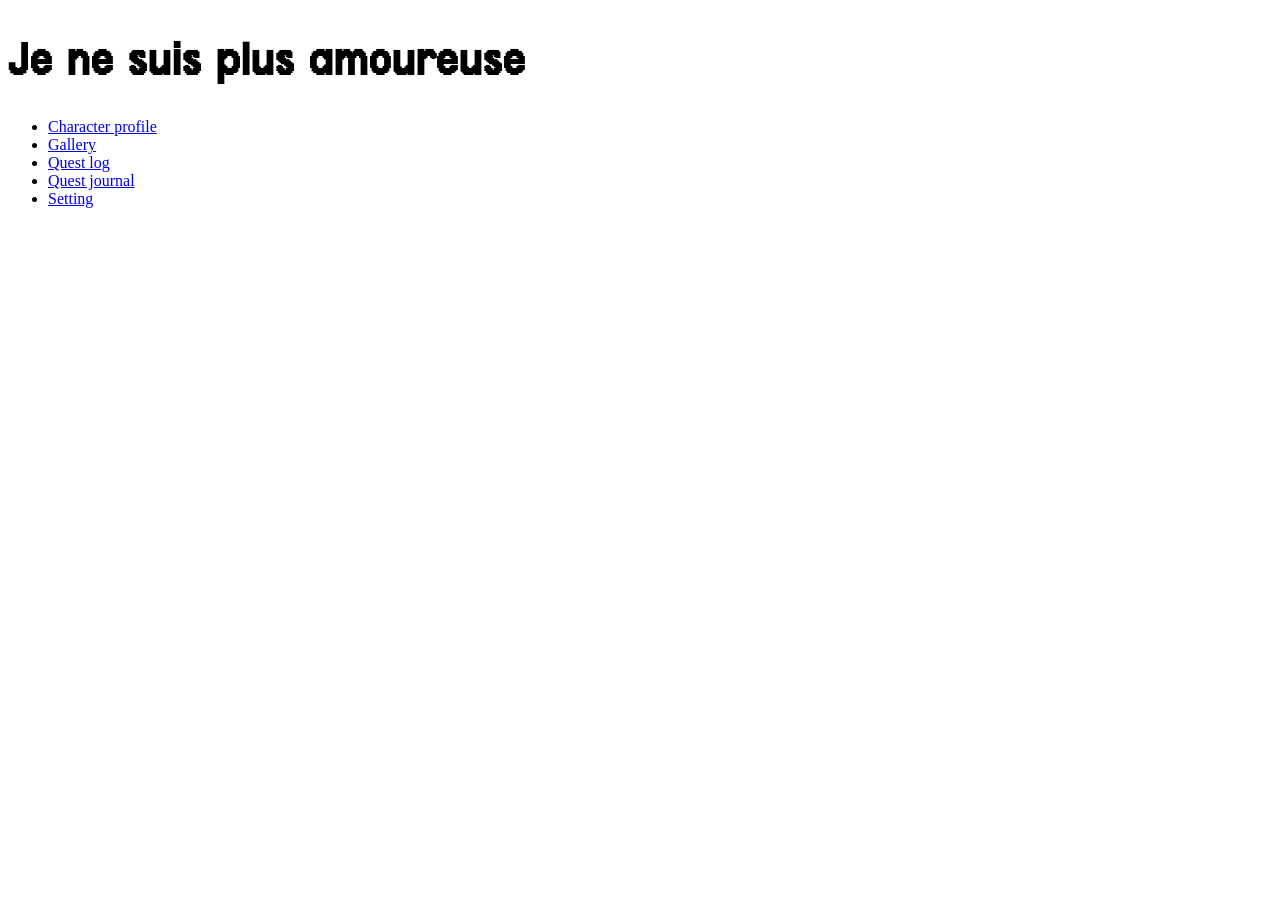
<file: index.html>
<!DOCTYPE html>
<html>
  <head>
    <meta charset="UTF-8">
    <meta name="viewport" content="width=device-width, initial-scale=1.0">
    <title>Je ne suis plus amoureuse</title>
    <link href="style.css" rel="stylesheet" type="text/css" media="all">
  </head>

  <body>
    
    <h1>Je ne suis plus amoureuse</h1>

    <ul>
        <li><a href="characterProfile.html">Character profile</a></li>
        <li><a href="gallery.html">Gallery</a></li>
        <li><a href="questLog.html">Quest log</a></li>
        <li><a href="questJournal.html">Quest journal</a></li>
        <li><a href="setting.html">Setting</a></li>
    </ul>
  </body>


  <script src="script.js"></script>
</html>
</file>
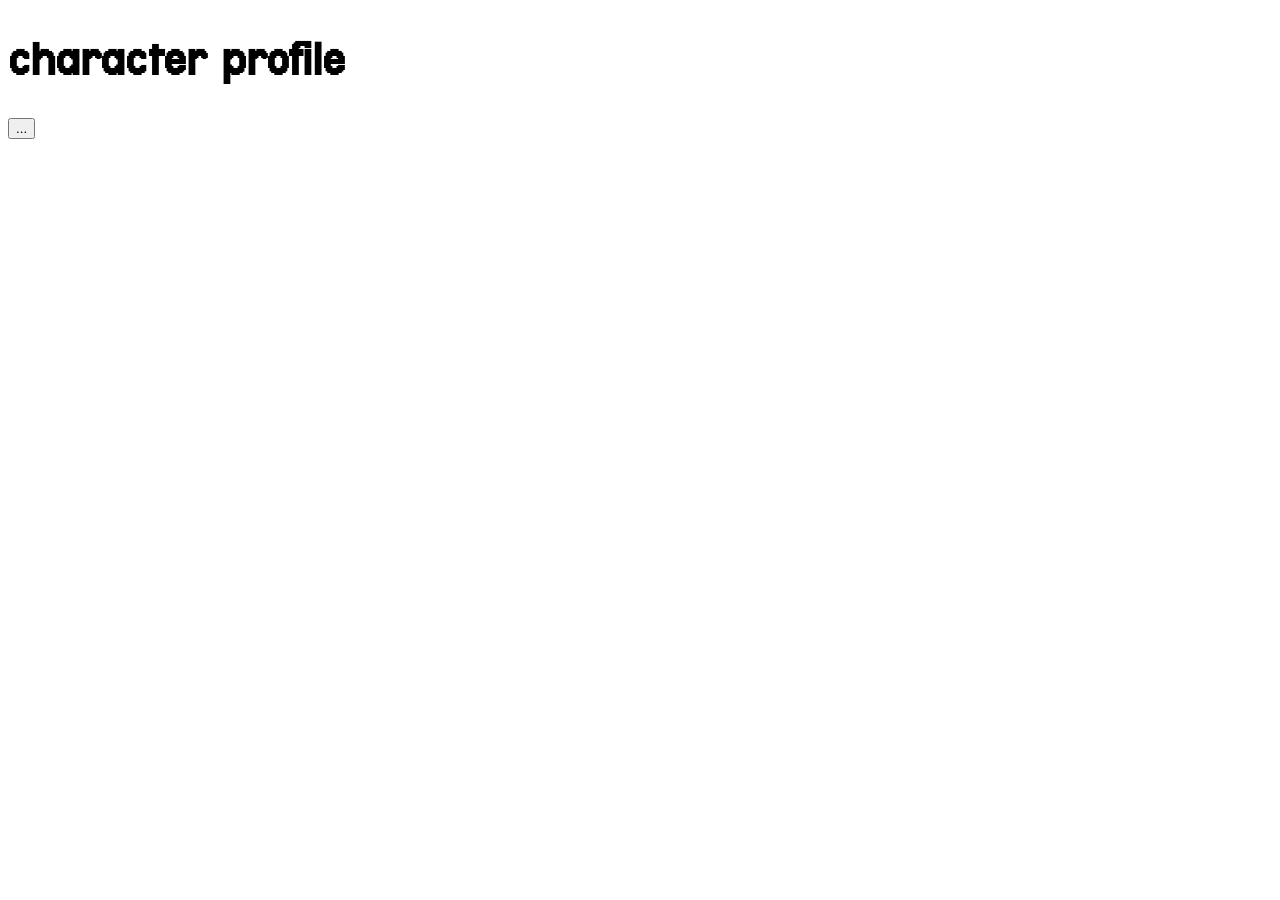
<file: aboutMe.html>
<!DOCTYPE html>
<html>
  <head>
    <meta charset="UTF-8">
    <meta name="viewport" content="width=device-width, initial-scale=1.0">
    <title>Character profile</title>
    <link href="style.css" rel="stylesheet" type="text/css" media="all">
  </head>

  <body>
    
    <h1>character profile</h1>
    
    <button id="open-option" class="open-option">...</button>
    <div id="menu"></div>





    
    <script src="script.js"></script>
  </body>
</file>
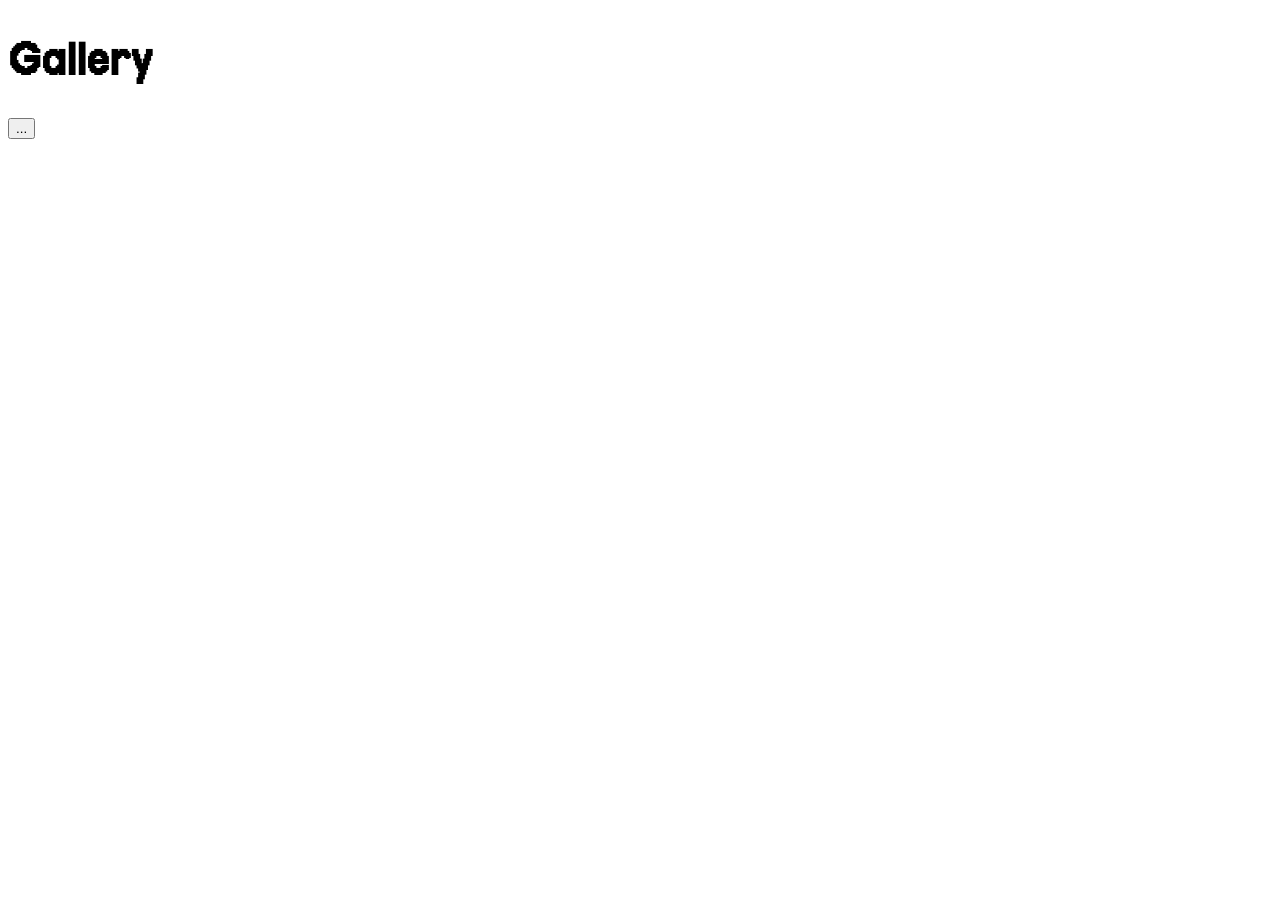
<file: gallery.html>
<!DOCTYPE html>
<html>
  <head>
    <meta charset="UTF-8">
    <meta name="viewport" content="width=device-width, initial-scale=1.0">
    <title>Gallery</title>
    <link href="style.css" rel="stylesheet" type="text/css" media="all">
  </head>

    <body>
    
    <h1>Gallery</h1>
    
    <button id="open-option" class="open-option">...</button>
    <div id="menu"></div>





    
    <script src="script.js"></script>
  </body>
</file>
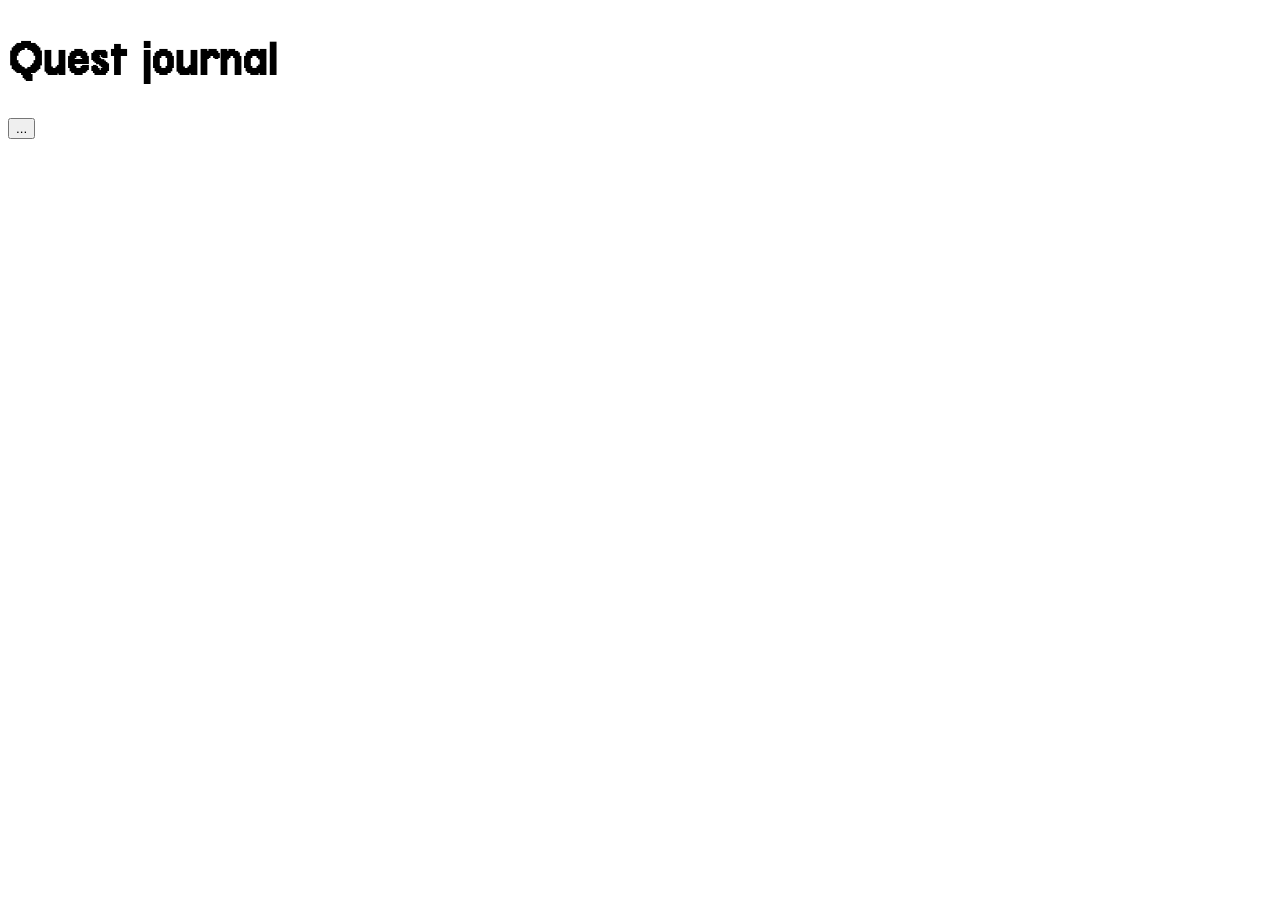
<file: questJournal.html>
<!DOCTYPE html>
<html>
  <head>
    <meta charset="UTF-8">
    <meta name="viewport" content="width=device-width, initial-scale=1.0">
    <title>Quest journal</title>
    <link href="style.css" rel="stylesheet" type="text/css" media="all">
  </head>

    <body>
    
    <h1>Quest journal</h1>
    
    <button id="open-option" class="open-option">...</button>
    <div id="menu"></div>





    
    <script src="script.js"></script>
  </body>
</file>
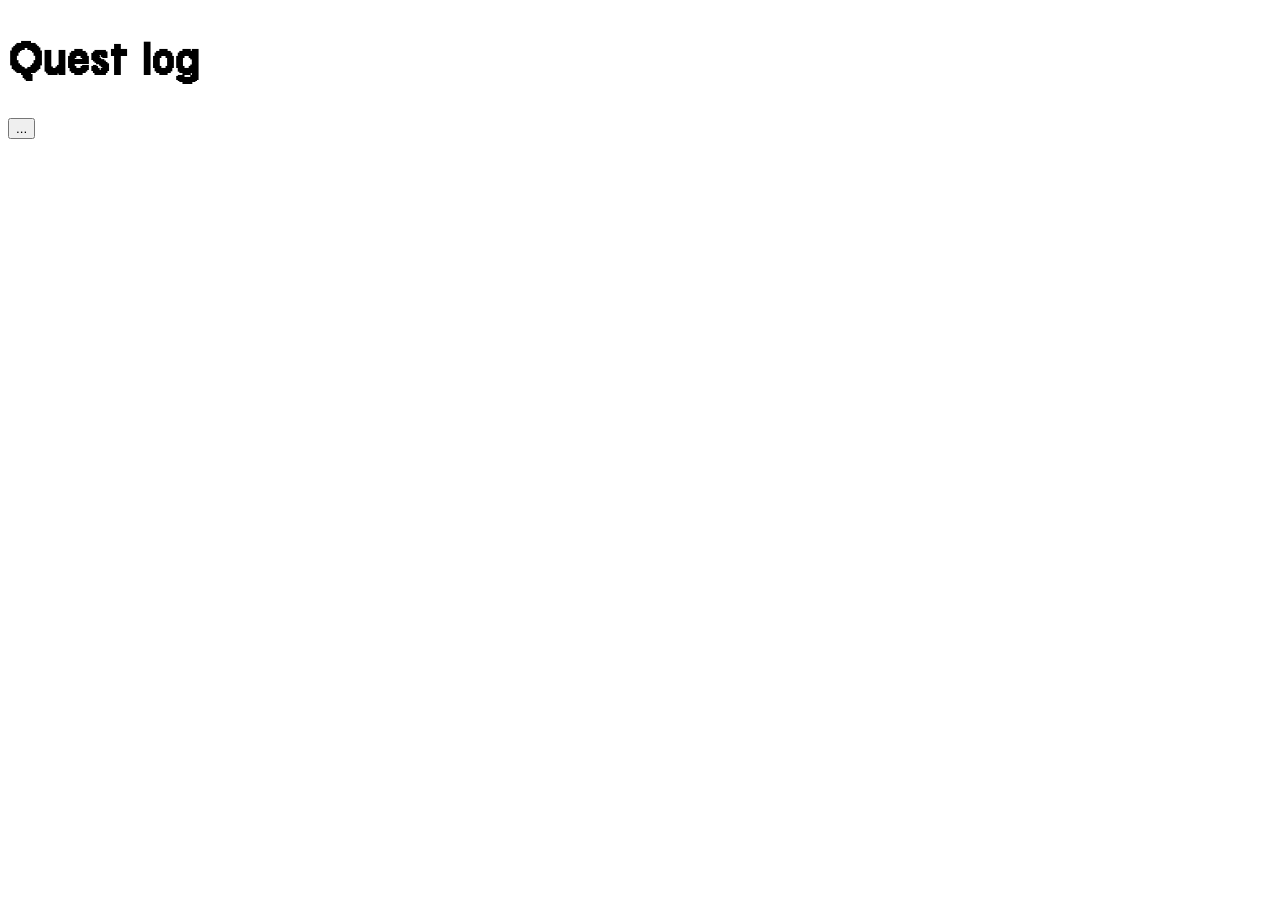
<file: questLog.html>
<!DOCTYPE html>
<html>
  <head>
    <meta charset="UTF-8">
    <meta name="viewport" content="width=device-width, initial-scale=1.0">
    <title>Quest log</title>
    <link href="style.css" rel="stylesheet" type="text/css" media="all">
  </head>

    <body>
    
    <h1>Quest log</h1>
    
    <button id="open-option" class="open-option">...</button>
    <div id="menu"></div>





    
    <script src="script.js"></script>
  </body>
</file>
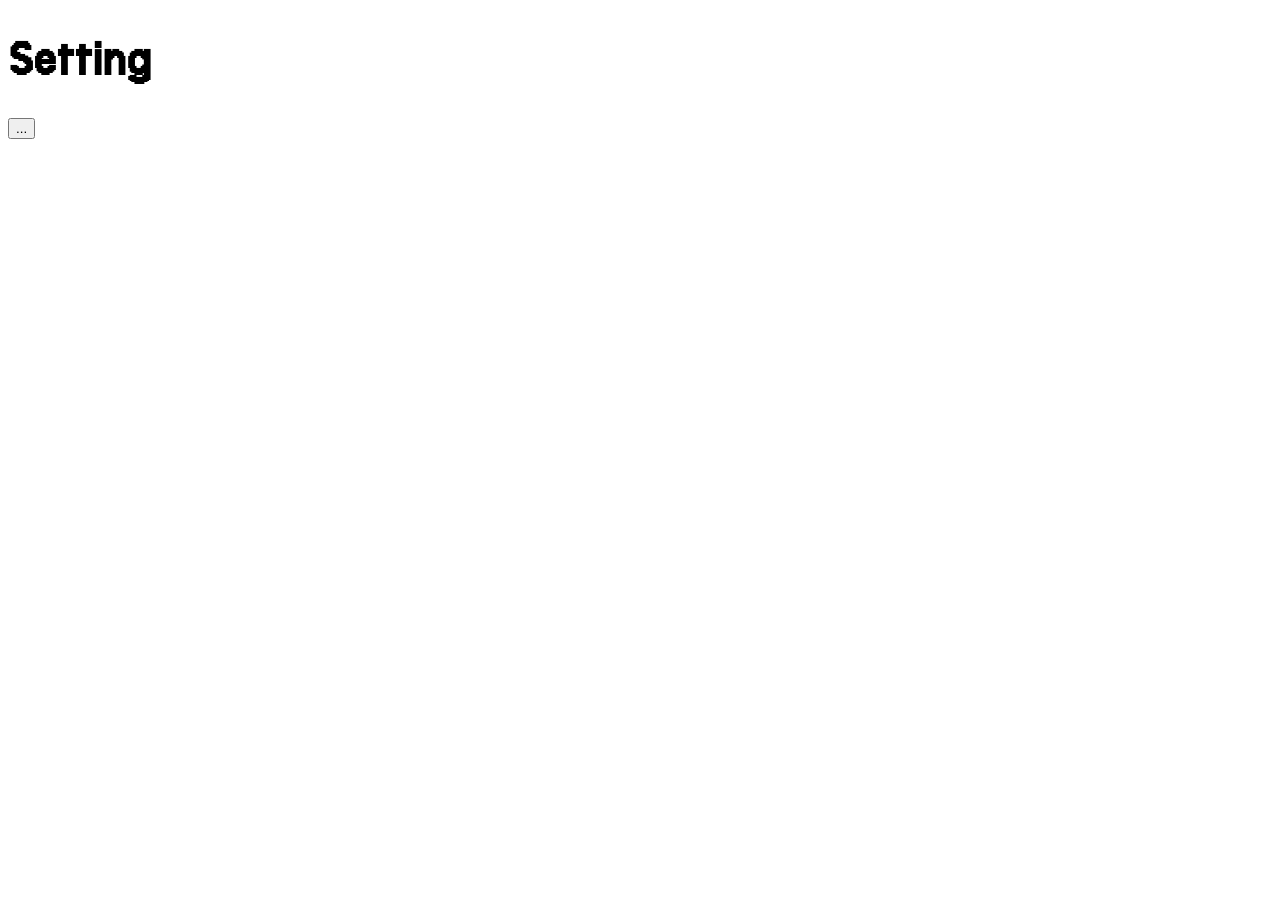
<file: setting.html>
<!DOCTYPE html>
<html>
  <head>
    <meta charset="UTF-8">
    <meta name="viewport" content="width=device-width, initial-scale=1.0">
    <title>Setting</title>
    <link href="style.css" rel="stylesheet" type="text/css" media="all">
  </head>

    <body>
    
    <h1>Setting</h1>
    
    <button id="open-option" class="open-option">...</button>
    <div id="menu"></div>





    
    <script src="script.js"></script>
  </body>
</file>
<file: style.css>
@font-face {
    font-family: "terminalGrotesque";
    src: url("Font/terminal-grotesque-webfont.woff2") format("woff2");
}

h1 {
    font-family: "terminalGrotesque";
    font-size: 50px;
}
</file>
